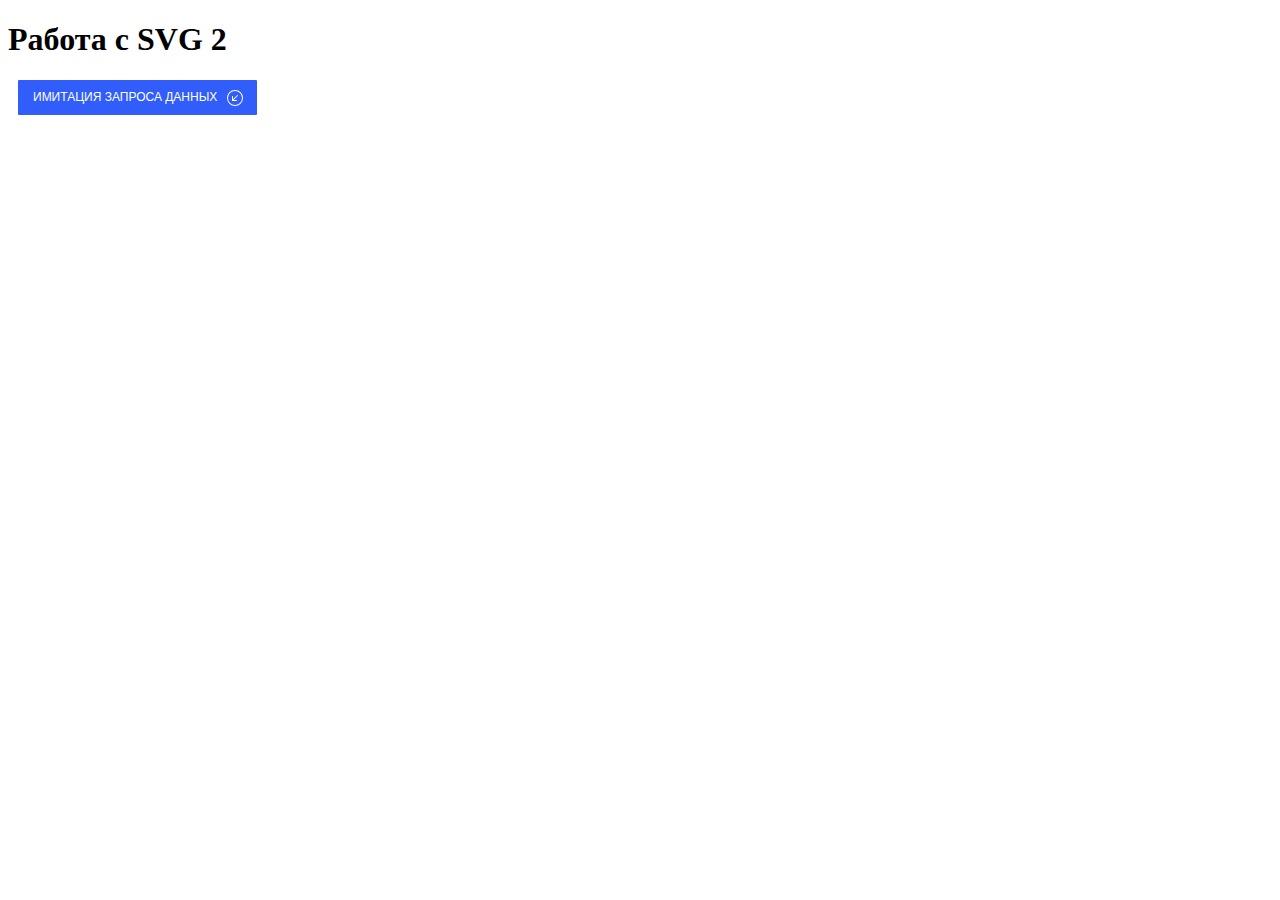
<file: 15 модуль/15 m 1/index.html>
<!DOCTYPE html>
<html lang="en">
<head>
	<meta charset="UTF-8">
	<meta http-equiv="X-UA-Compatible" content="IE=edge">
	<meta name="viewport" content="width=device-width, initial-scale=1.0">
	<link rel="stylesheet" href="style.css">
	<title>Document</title>
</head>
<body>
	<h1>Работа с SVG 2</h1>

<button class="btn j-btn-test">
  <div class="btn_text">Имитация запроса данных</div>
  <div class="btn_icon">
    <!--   начало вставки SVG иконки   -->
 <svg xmlns="http://www.w3.org/2000/svg" width="16" height="16" fill="currentColor" class="bi bi-arrow-down-left-circle" viewBox="0 0 16 16">
  <path fill-rule="evenodd" d="M1 8a7 7 0 1 0 14 0A7 7 0 0 0 1 8m15 0A8 8 0 1 1 0 8a8 8 0 0 1 16 0m-5.904-2.854a.5.5 0 1 1 .707.708L6.707 9.95h2.768a.5.5 0 1 1 0 1H5.5a.5.5 0 0 1-.5-.5V6.475a.5.5 0 1 1 1 0v2.768z"/>
</svg>
		
	  <!--   конец вставки SVG иконки   -->
  </div>
 
</button>
<script src="index.js"></script>
</body>
</html>
</file>
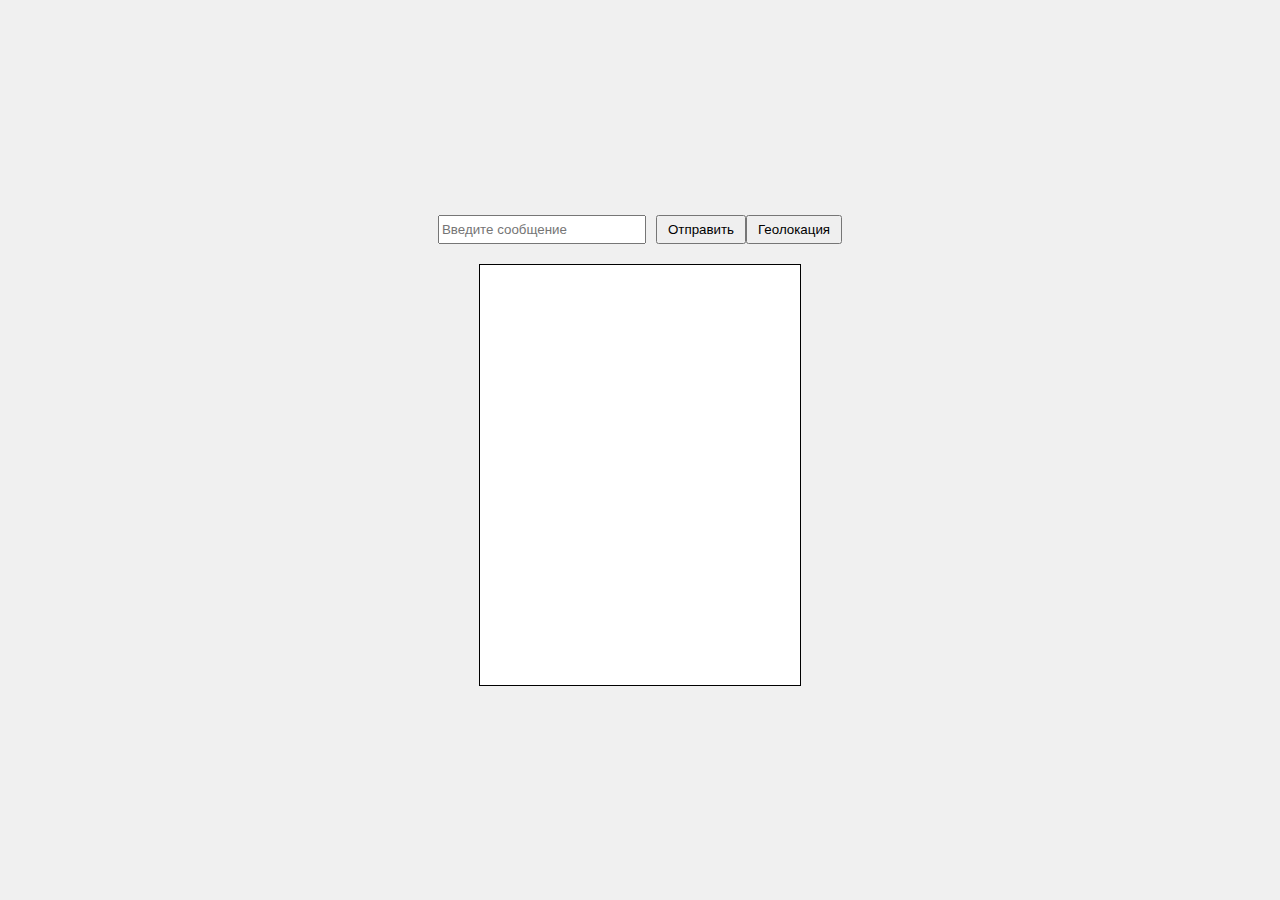
<file: 15 модуль/15 m 3/index.html>
<!DOCTYPE html>
<html>

<head>
  <link rel="stylesheet" type="text/css" href="style.css">
</head>

<body>
  <div class="controls">
    <input id="messageInput" class="message-input" type="text" placeholder="Введите сообщение">
    <button id="sendButton" class="send-button">Отправить</button>
    <button id="locationButton" class="location-button">Геолокация</button>
  </div>
  <div id="chatWindow" class="chat-window"></div>
  <script src="index.js"></script>
</body>

</html>
</file>
<file: 15 модуль/15 m 1/style.css>
.btn {
	padding: 0;
	background-color: transparent;
	border: none;
	outline: none;
	-webkit-tap-highlight-color: transparent;
	box-shadow: none;
	cursor: pointer;
	
	display: flex;
	margin: 5px 10px;
	padding: 10px 15px;
	border-radius: 1px;
	font-size: 12px;
	line-height: 15px;
	text-transform: uppercase;
	color: white;
	background: #315efb;
	transition: 0.3s;
  }
  
  .btn:hover {
	box-shadow: 0px 2px 8px 2px rgba(141,150,178,.3);
	transform: scale(1.05);
  }
  
  .btn_text {
	margin-right: 10px;
  }
  
  .btn_icon {
	width: 15px;
	height: 15px;
	font-size: 15px;
  }
  
  .btn_icon svg path {
	d: path("M1 8a7 7 0 1 0 14 0A7 7 0 0 0 1 8zm15 0A8 8 0 1 1 0 8a8 8 0 0 1 16 0zm-5.904-2.854a.5.5 0 1 1 .707.708L6.707 9.95h2.768a.5.5 0 1 1 0 1H5.5a.5.5 0 0 1-.5-.5V6.475a.5.5 0 1 1 1 0v2.768l4.096-4.097z");
  }
  .btn--magic .btn_icon svg path {
	d: path("M16 8A8 8 0 1 0 0 8a8 8 0 0 0 16 0zm-5.904-2.803a.5.5 0 1 1 .707.707L6.707 10h2.768a.5.5 0 0 1 0 1H5.5a.5.5 0 0 1-.5-.5V6.525a.5.5 0 0 1 1 0v2.768l4.096-4.096z");
  }
  
   .btn_icon {
	animation-duration: 1s;
	animation-name: magic;
	animation-iteration-count: infinite;
  }
  
  
  @keyframes magic {
	from {
	  transform: rotate(0);
	}
  
	to {
	  transform: rotate(360deg);
	}
  }
</file>
<file: 15 модуль/15 m 3/style.css>
body {
  display: flex;
  flex-direction: column;
  justify-content: center;
  align-items: center;
  height: 100vh;
  margin: 0;
  background-color: #f0f0f0;
  font-family: Arial, sans-serif;
}

.chat-window {
  width: 300px;
  height: 400px;
  border: 1px solid #000;
  padding: 10px;
  overflow-y: auto;
  margin-top: 10px;
  background-color: #fff;
}

.message-input {
  width: 200px;
  margin-right: 10px;
}

.send-button,
.location-button {
  padding: 5px 10px;
}

.controls {
  display: flex;
  justify-content: center;
  margin-bottom: 10px;
}
</file>
